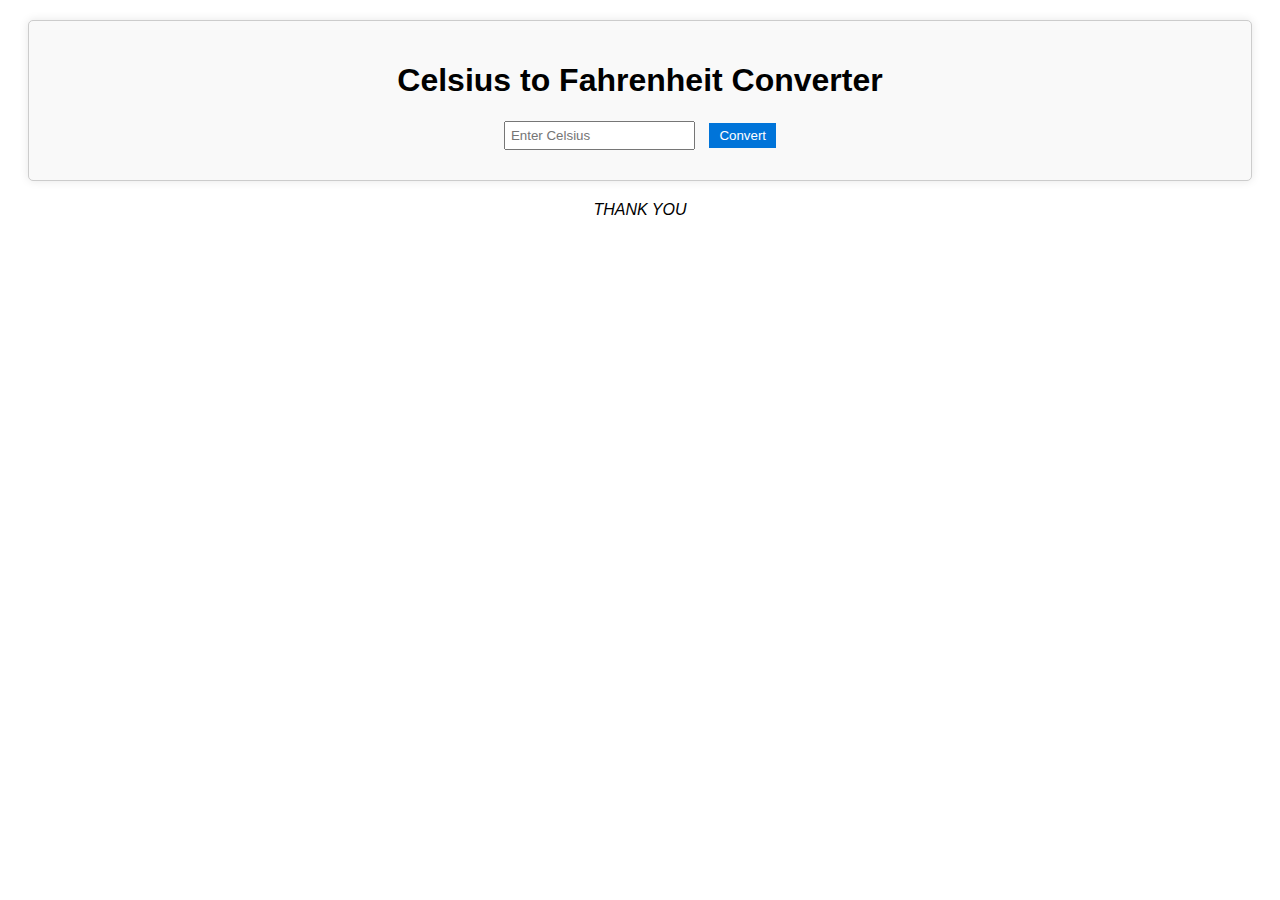
<file: Tempcon/index.html>
<!DOCTYPE html>
<html lang="en">
<head>
    <meta charset="UTF-8">
    <meta name="viewport" content="width=device-width, initial-scale=1.0">
    <title>Celsius to Fahrenheit Converter</title>
    <link rel="stylesheet" href="styles.css">
</head>
<body>
    <div class="converter">
        <h1>Celsius to Fahrenheit Converter</h1>
        <input type="number" id="celsiusInput" placeholder="Enter Celsius">
        <button onclick="convertCelsiusToFahrenheit()">Convert</button>
        <div id="result"></div>
    </div>
    <script src="script.js"></script>
    <FOOter>
        <i>THANK YOU</i>
    </FOOter>
    
</body>
</html>
</file>
<file: Tempcon/styles.css>
body {
    font-family: Arial, sans-serif;
    text-align: center;
}

.converter {
    margin: 20px;
    padding: 20px;
    border: 1px solid #ccc;
    border-radius: 5px;
    background-color: #f9f9f9;
    box-shadow: 0 0 10px rgba(0, 0, 0, 0.1);
}

input {
    padding: 5px;
    margin-right: 10px;
}

button {
    background-color: #0074D9;
    color: white;
    border: none;
    padding: 5px 10px;
    cursor: pointer;
}

#result {
    margin-top: 10px;
    font-size: 20px;
}
</file>
